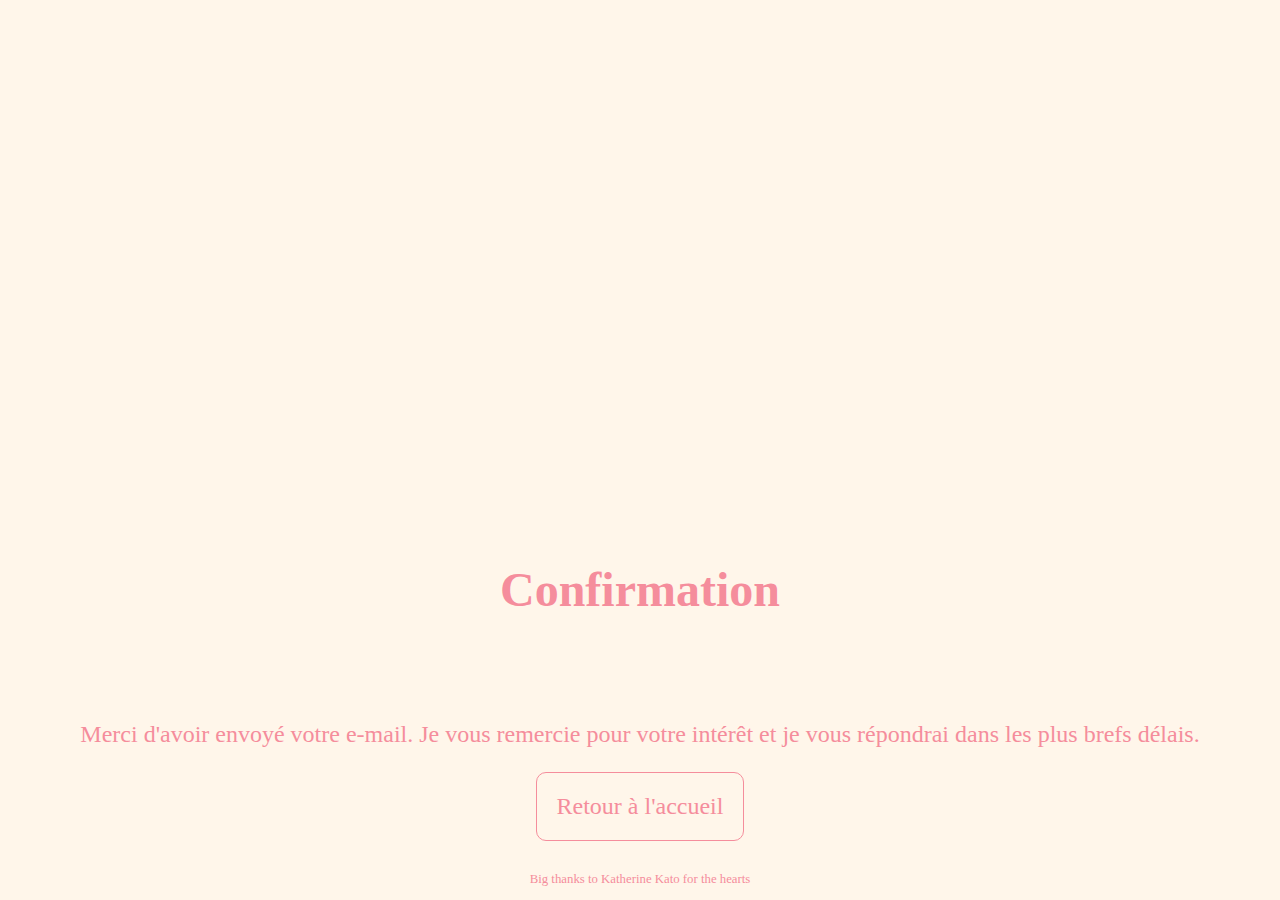
<file: confirm.html>
<!DOCTYPE html>
<html>

<head>
    <title>Confirmation</title>
    <meta charset="utf-8" />
    <link rel="stylesheet" href="css/confirm.css" />
    <link rel="icon" type="image/png" href="img/heart.svg" />
    <meta name="viewport" content="width=device-width, initial-scale=1.0" />

</head>

<body>
    <div class="container">
        <div class="heart">
            <svg width="80" height="80" viewBox="0 0 800 700" xmlns="http://www.w3.org/2000/svg">
                <path
                    d="m263.42 235.15c-66.24 0-120 53.76-120 120 0 134.76 135.93 170.09 228.56 303.31 87.574-132.4 228.56-172.86 228.56-303.31 0-66.24-53.76-120-120-120-48.048 0-89.402 28.37-108.56 69.188-19.161-40.817-60.514-69.188-108.56-69.188z" />
            </svg>
        </div>
        <div class="heart">
            <svg width="70" height="70" viewBox="0 0 800 700" xmlns="http://www.w3.org/2000/svg">
                <path
                    d="m263.42 235.15c-66.24 0-120 53.76-120 120 0 134.76 135.93 170.09 228.56 303.31 87.574-132.4 228.56-172.86 228.56-303.31 0-66.24-53.76-120-120-120-48.048 0-89.402 28.37-108.56 69.188-19.161-40.817-60.514-69.188-108.56-69.188z" />
            </svg>
        </div>
        <div class="heart">
            <svg width="68" height="68" viewBox="0 0 800 700" xmlns="http://www.w3.org/2000/svg">
                <path
                    d="m263.42 235.15c-66.24 0-120 53.76-120 120 0 134.76 135.93 170.09 228.56 303.31 87.574-132.4 228.56-172.86 228.56-303.31 0-66.24-53.76-120-120-120-48.048 0-89.402 28.37-108.56 69.188-19.161-40.817-60.514-69.188-108.56-69.188z" />
            </svg>
        </div>
    </div>
    <h1>Confirmation</h1>
    <p>Merci d'avoir envoyé votre e-mail. Je vous remercie pour votre intérêt et je vous répondrai dans les plus
        brefs délais.</p>
    <a href="index.html">Retour à l'accueil</a>
    <br />
    <p class="credit">Big thanks to Katherine Kato for the hearts</p>
</body>

</html>
</file>
<file: css/confirm.css>
* {
    -webkit-box-sizing: border-box;
    box-sizing: border-box;
}

*:before,
*:after {
    -webkit-box-sizing: border-box;
    box-sizing: border-box;
}

html {
    min-height: 100vh;
    display: grid;
}

body {
    min-height: 100vh;
    display: grid;
    margin: 0;
    display: -webkit-box;
    display: -ms-flexbox;
    display: flex;
    flex-direction: column;
    -webkit-box-flex: 1;
    -ms-flex: 1;
    flex: 1;
    -webkit-box-align: center;
    -ms-flex-align: center;
    align-items: center;
    -webkit-box-pack: center;
    -ms-flex-pack: center;
    justify-content: center;
    background: #fff6ea;
}

h1 {
    color: #f58d9c;
    font-size: 3em;
    padding: 40px 20px;
    border-radius: 10px;
    margin: 40px;
    text-align: center;
}

p {
    color: #f58d9c;
    font-size: 1.5em;
    text-align: center;
    padding: 0 20px;
}

a {
    color: #f58d9c;
    text-decoration: none;
    font-size: 1.5em;
    text-align: center;
    padding: 20px;
    border: 1px solid #f58d9c;
    border-radius: 10px;
    align-self: center;
}

.credit {
    font-size: 0.8em;
}

.container {
    margin: auto;
    width: 4rem;
    height: 2rem;
}

.heart {
    position: absolute;
}

.heart:nth-child(1) svg {
    opacity: 0;
    -webkit-animation: heartUp 1.4s infinite ease-in;
    animation: heartUp 1.4s infinite ease-in;
}

.heart:nth-child(2) svg {
    position: absolute;
    left: 1rem;
    opacity: 0;
    -webkit-animation: heartUp 1.4s 0.3s infinite ease-in;
    animation: heartUp 1.4s 0.3s infinite ease-in;
}

.heart:nth-child(3) svg {
    position: absolute;
    left: 0.5rem;
    opacity: 0;
    -webkit-animation: heartUp 1.4s 0.6s infinite ease-in;
    animation: heartUp 1.4s 0.6s infinite ease-in;
}

svg {
    fill: #f58d9c;
}

@-webkit-keyframes heartUp {
    0% {
        opacity: 0;
        -webkit-transform: translate3d(0, 0, 0) rotate(10deg);
        transform: translate3d(0, 0, 0) rotate(10deg);
    }

    50% {
        opacity: 1;
    }

    65% {
        opacity: 1;
    }

    90% {
        opacity: 0;
        -webkit-transform: translate3d(0, -35vh, 0) scale(1.2) rotate(-10deg);
        transform: translate3d(0, -35vh, 0) scale(1.2) rotate(-10deg);
    }

    100% {
        opacity: 0;
    }
}

@keyframes heartUp {
    0% {
        opacity: 0;
        -webkit-transform: translate3d(0, 0, 0) rotate(10deg);
        transform: translate3d(0, 0, 0) rotate(10deg);
    }

    50% {
        opacity: 1;
    }

    65% {
        opacity: 1;
    }

    90% {
        opacity: 0;
        -webkit-transform: translate3d(0, -35vh, 0) scale(1.2) rotate(-10deg);
        transform: translate3d(0, -35vh, 0) scale(1.2) rotate(-10deg);
    }

    100% {
        opacity: 0;
    }
}
</file>
